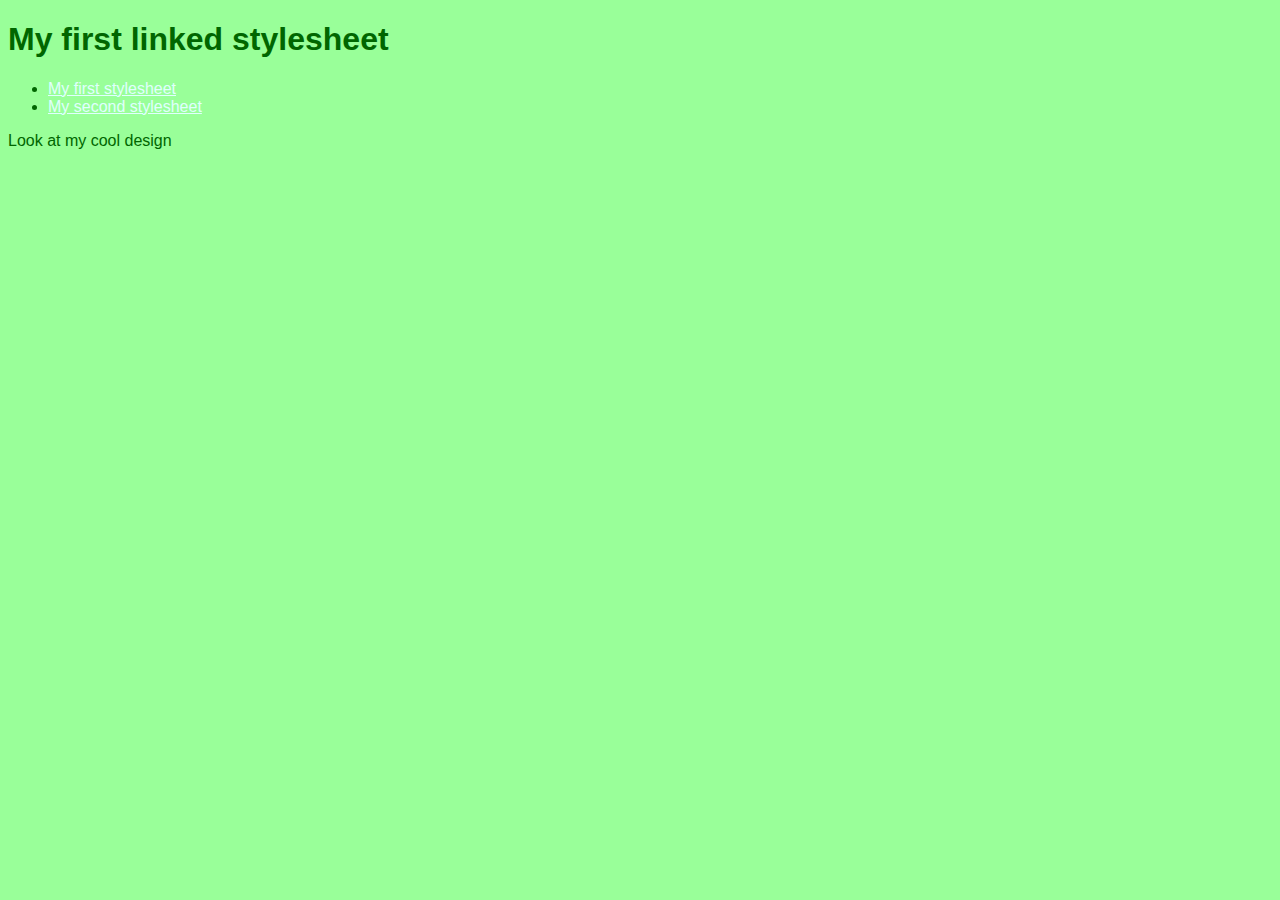
<file: Submission/index.html>
<!DOCTYPE html>
<html lang="en">
  <head>
    <meta charset="UTF-8" />
    <meta name="viewport" content="width=device-width, initial-scale=1.0" />
    <title>Cool design 1</title>
    <link rel="stylesheet" href="stylesheet1.css">
    
  </head>
  <body>
    <h1>My first linked stylesheet</h1>
    <nav>
      <ul>
        <li><a href="index.html">My first stylesheet</a></li>
        <li><a href="index2.html">My second stylesheet</a></li>
        
      </ul>
    </nav>
    <p>Look at my cool design</p>
  </body>
</html>
</file>
<file: Submission/stylesheet1.css>
body {
    background: hsl(120, 100%, 80%);
    color: hsl(120, 100%, 20%);
    font-family: Verdana, Helvetica, sans-serif;
  }

  a {
    color: lightcyan;
  }
</file>
